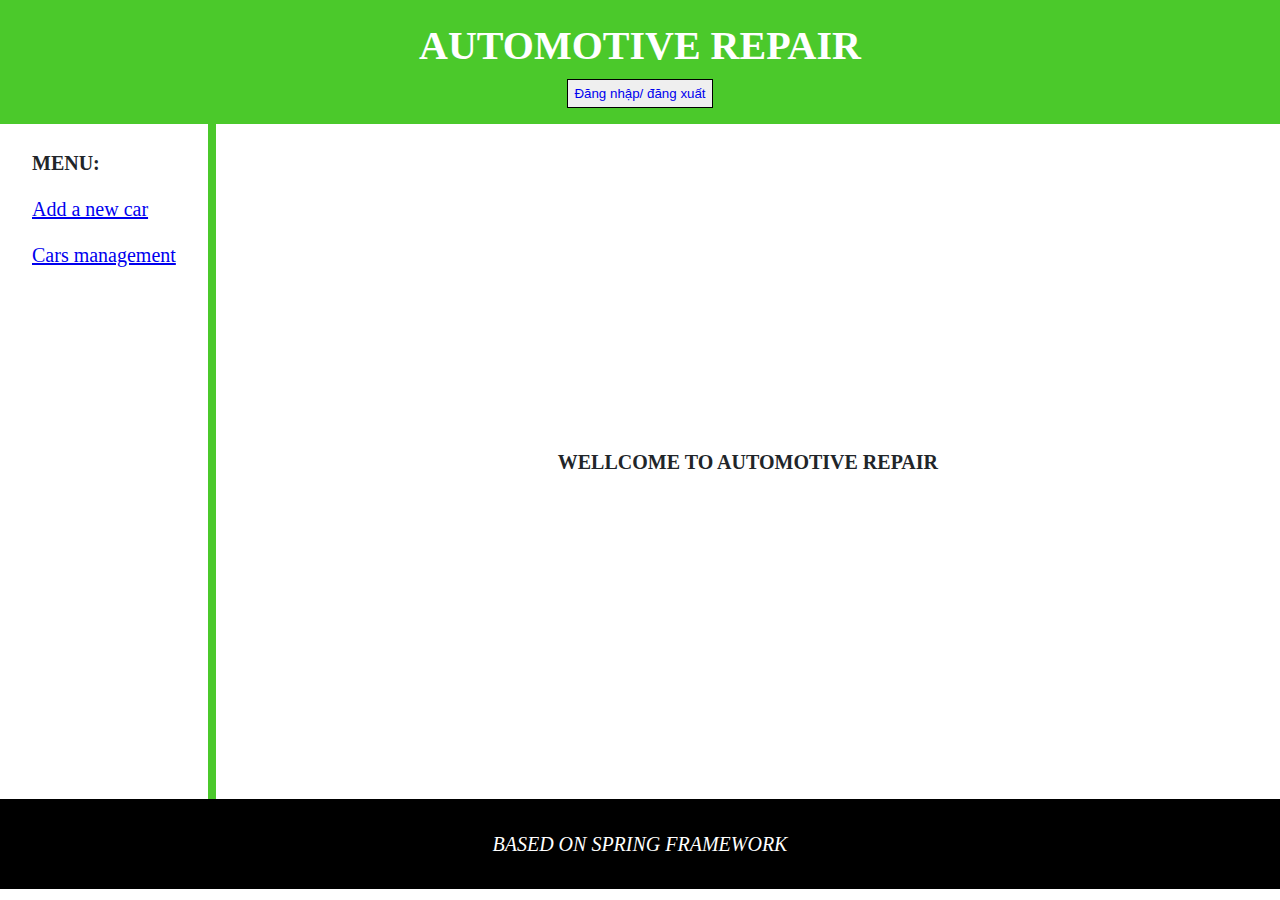
<file: final-exam FE2/html/index.html>
<!DOCTYPE html>
<html lang="en">
<head>
    <meta charset="UTF-8">
    <meta name="viewport" content="width=device-width, initial-scale=1.0">
    <title>CAR REPAIR SHOP</title>
    <link rel="stylesheet" href="../css/index.css">
    <title>Document</title>
</head>
<body>
    <header>
        <h1>AUTOMOTIVE REPAIR</h1>
        <button type="button"><a href="../html/login.html">Đăng nhập/ đăng xuất</a></button>
    </header>

    <div class="container">
        <aside>
            <div class="menu">
                <p><b>MENU:</b></p>
                <p><a href="../html/add-new-car.html" target="_blank">Add a new car</a></p>
                <p><a href="../html/cars-management.html">Cars management</a></p>
            </div>
        </aside>
<a href=""></a>
        <div class="vr">
        </div>

        <main>
            <p><b>WELLCOME TO AUTOMOTIVE REPAIR</b></p>
        </main>
    </div>

    <footer><i>BASED ON SPRING FRAMEWORK</i></footer>
</body>
</html>
</file>
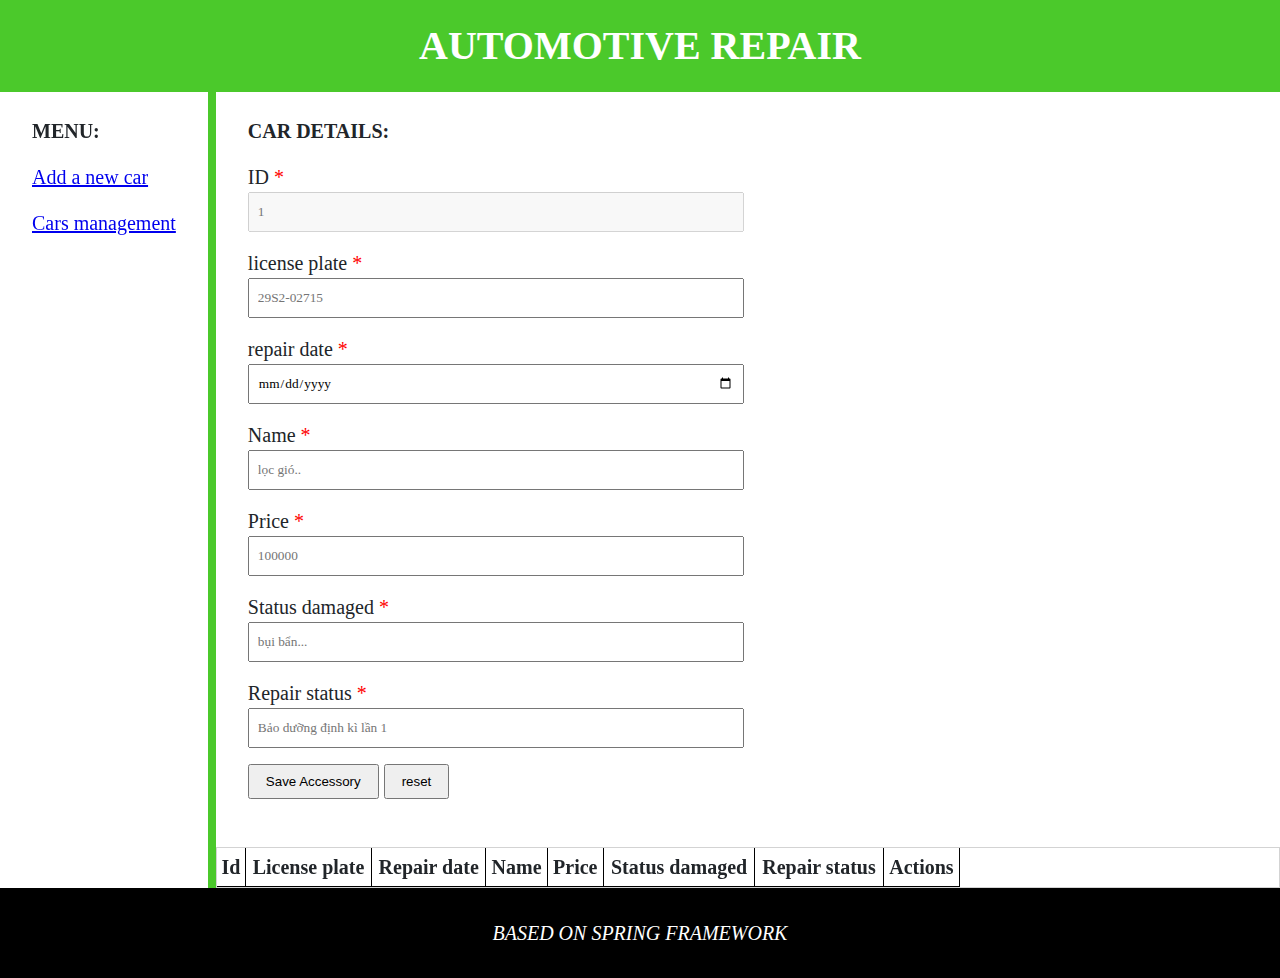
<file: final-exam FE2/html/accessory-detail.html>
<!DOCTYPE html>
<html lang="en">
<head>
    <meta charset="UTF-8">
    <meta name="viewport" content="width=device-width, initial-scale=1.0">
    <title>Accessory-detail</title>
    <link rel="stylesheet" href="../css/cars-management.css">
    <title>Document</title>
    <link rel="stylesheet" href="../fontawesome-free-6.5.1-web/fontawesome-free-6.5.1-web/css/all.min.css">
</head>
<body>
    <header>
        <h1>AUTOMOTIVE REPAIR</h1>
    </header>

    <div class="container">
        <aside>
            <div class="menu">
                <p><b>MENU:</b></p>
                <p><a href="../html/add-new-car.html">Add a new car</a></p>
                <p><a href="../html/cars-management.html">Cars management</a></p>
            </div>
        </aside>

        <div class="vr">
        </div>

        <main>
            <form id="accessory-form" >
                <p><b>CAR DETAILS:</b></p>
                <div class="form-control">
                    <label for="id">ID</label>
                    <input type="text" name="id" id="id" placeholder="1" required disabled>
                </div>

                <div class="form-control">
                    <label for="license-plate">license plate</label>
                    <input type="text" name="license-plate" id="license-plate" placeholder="29S2-02715" required>
                </div>

                <div class="form-control">
                    <label for="repair-date">repair date</label>
                    <input type="date" name="repair-date" id="repair-date" required>
                </div>
                
                <div class="form-control">
                    <label for="name">Name</label>
                    <input type="text" name="name" id="name" placeholder="lọc gió.." required>
                </div>

                <div class="form-control">
                    <label for="price">Price</label>
                    <input type="number" name="price" id="price" placeholder="100000" required>
                </div>

                <div class="form-control">
                    <label for="status-damaged">Status damaged</label>
                    <input type="text" name="status-damaged" id="status-damaged" placeholder="bụi bẩn..." required>
                </div>

                <div class="form-control">
                    <label for="repair-status">Repair status</label>
                    <input type="text" name="repair-status" id="repair-status" placeholder="Bảo dưỡng định kì lần 1" required>
                </div>

                <div class="form-submit">
                    <div>
                        <input type="submit" value="Save Accessory">
                        <input type="reset" value="reset">
                    </div>

                </div>
            </form>

            <div class="table-container">
                <table>
                    <thead>
                        <tr>
                            <th>Id</th>
                            <th>License plate</th>
                            <th>Repair date</th>
                            <th>Name</th>
                            <th>Price</th>
                            <th>Status damaged</th>
                            <th>Repair status</th>
                            <th>Actions</th>
                        </tr>
                    </thead>
                    <tbody id = "accessories">
                    </tbody>
                </table>
            </div>
        </main>
    </div>

    <footer><i>BASED ON SPRING FRAMEWORK</i></footer>
    <script src="../js/accessory-datail.js"></script>
</body>
</html>
</file>
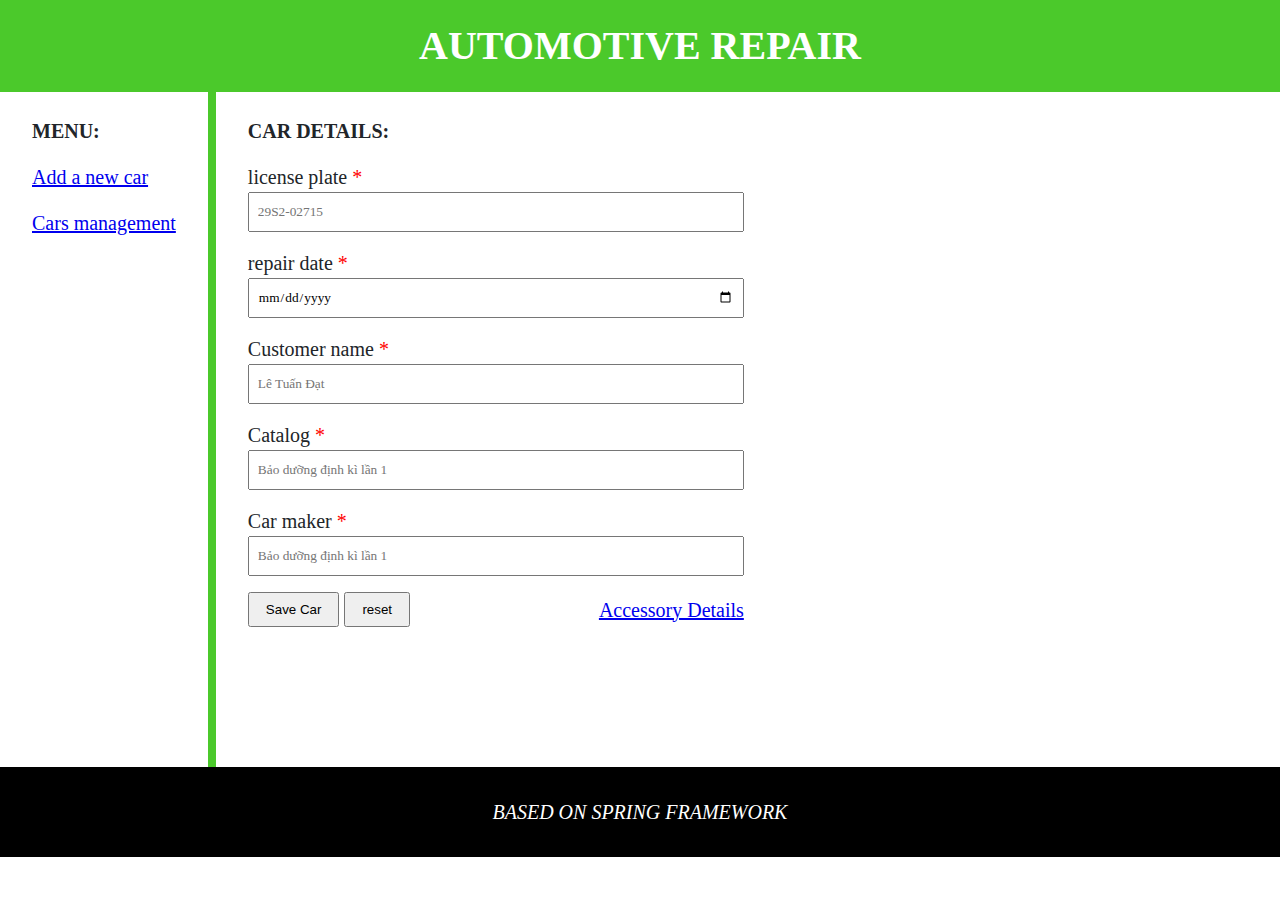
<file: final-exam FE2/html/add-new-car.html>
<!DOCTYPE html>
<html lang="en">
<head>
    <meta charset="UTF-8">
    <meta name="viewport" content="width=device-width, initial-scale=1.0">
    <title>Add new car</title>
    <link rel="stylesheet" href="../css/add-new-car.css">
    <title>Document</title>
</head>
<body>
    <header>
        <h1>AUTOMOTIVE REPAIR</h1>
    </header>

    <div class="container">
        <aside>
            <div class="menu">
                <p><b>MENU:</b></p>
                <p><a href="../html/add-new-car.html">Add a new car</a></p>
                <p><a href="../html/cars-management.html">Cars management</a></p>
            </div>
        </aside>

        <div class="vr">
        </div>

        <main>
            <form id="car-create-form">
                <p><b>CAR DETAILS:</b></p>

                <div class="form-control">
                    <label for="license-plate">license plate</label>
                    <input type="text" name="license-plate" id="license-plate" placeholder="29S2-02715" required>
                </div>

                <div class="form-control">
                    <label for="repair-date">repair date</label>
                    <input type="date" name="repair-date" id="repair-date" required>
                </div>
                
                <div class="form-control">
                    <label for="customer-name">Customer name</label>
                    <input type="text" name="customer-name" id="customer-name" placeholder="Lê Tuấn Đạt" required>
                </div>

                <div class="form-control">
                    <label for="catalog">Catalog</label>
                    <input type="text" name="catalog" id="catalog" placeholder="Bảo dưỡng định kì lần 1" required>
                </div>

                <div class="form-control">
                    <label for="car-maker">Car maker</label>
                    <input type="text" name="car-maker" id="car-maker" placeholder="Bảo dưỡng định kì lần 1" required>
                </div>

                <div class="form-submit">
                    <div>
                        <input type="submit" value="Save Car">
                        <input type="reset" value="reset">
                    </div>

                    <div>
                        <a href="../html/accessory-detail.html">Accessory Details</a>
                    </div>
                </div>
            </form>
        </main>
    </div>

    <footer><i>BASED ON SPRING FRAMEWORK</i></footer>

    <script src="../js/add-new-car.js"></script>
</body>
</html>
</file>
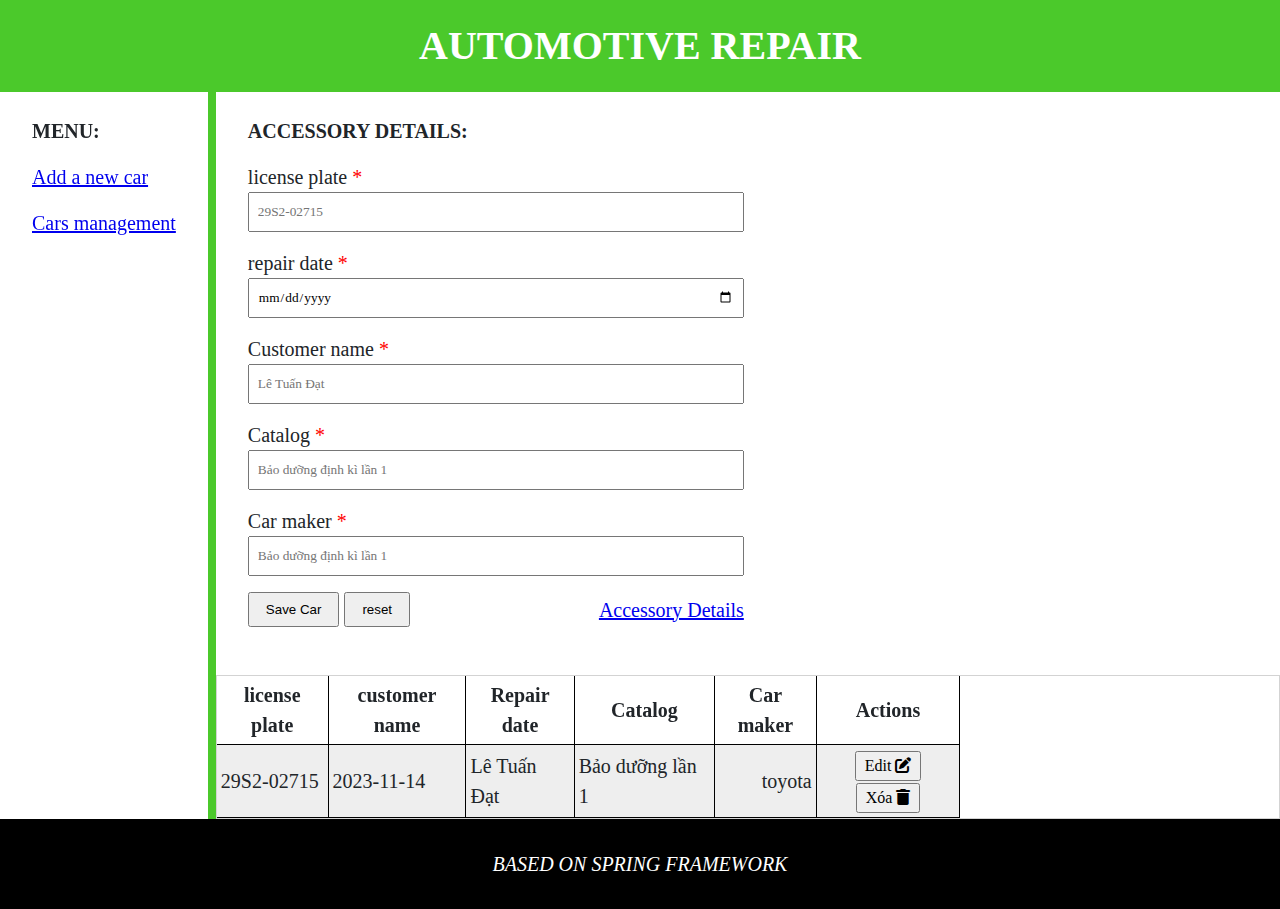
<file: final-exam FE2/html/cars-management.html>
<!DOCTYPE html>
<html lang="en">
<head>
    <meta charset="UTF-8">
    <meta name="viewport" content="width=device-width, initial-scale=1.0">
    <title>Car management</title>
    <link rel="stylesheet" href="../css/cars-management.css">
    <title>Document</title>
    <link rel="stylesheet" href="../fontawesome-free-6.5.1-web/fontawesome-free-6.5.1-web/css/all.min.css">
</head>
<body>
    <header>
        <h1>AUTOMOTIVE REPAIR</h1>
    </header>

    <div class="container">
        <aside>
            <div class="menu">
                <p><b>MENU:</b></p>
                <p><a href="../html/add-new-car.html">Add a new car</a></p>
                <p><a href="../html/cars-management.html">Cars management</a></p>
            </div>
        </aside>

        <div class="vr">
        </div>

        <main>
            <form id="car-update-form" >
                <p><b>ACCESSORY DETAILS:</b></p>

                <div class="form-control">
                    <label for="license-plate">license plate</label>
                    <input type="text" name="license-plate" id="license-plate" placeholder="29S2-02715" required>
                </div>

                <div class="form-control">
                    <label for="repair-date">repair date</label>
                    <input type="date" name="repair-date" id="repair-date" required>
                </div>
                
                <div class="form-control">
                    <label for="customer-name">Customer name</label>
                    <input type="text" name="customer-name" id="customer-name" placeholder="Lê Tuấn Đạt" required>
                </div>

                <div class="form-control">
                    <label for="catalog">Catalog</label>
                    <input type="text" name="catalog" id="catalog" placeholder="Bảo dưỡng định kì lần 1" required>
                </div>

                <div class="form-control">
                    <label for="car-maker">Car maker</label>
                    <input type="text" name="car-maker" id="car-maker" placeholder="Bảo dưỡng định kì lần 1" required>
                </div>


                <div class="form-submit">
                    <div>
                        <input type="submit" value="Save Car">
                        <input type="reset" value="reset">
                    </div>

                    <div>
                        <a href="../html/accessory-detail.html">Accessory Details</a>
                    </div>
                </div>
            </form>

            <div class="table-container">
                <table>
                    <thead>
                        <tr>
                            <th>license plate</th>
                            <th>customer name</th>
                            <th>Repair date</th>
                            <th>Catalog</th>
                            <th>Car maker</th>
                            <th>Actions</th>
                        </tr>
                    </thead>
                    <tbody id = "cars">
                        <tr>
                            <td>29S2-02715</td>
                            <td>2023-11-14</td>
                            <td>Lê Tuấn Đạt</td>
                            <td>Bảo dưỡng lần 1</td>
                            <td>toyota</td>
                            <td>
                                <button>Edit <i class="fa-solid fa-pen-to-square"></i></button>
                                <button>Xóa <i class="fa-solid fa-trash"></i></button>
                            </td>
                        </tr>
                        
                    </tbody>
                </table>
            </div>
        </main>
    </div>

    <footer><i>BASED ON SPRING FRAMEWORK</i></footer>
    <script src="../js/car-management.js"></script>
</body>
</html>
</file>
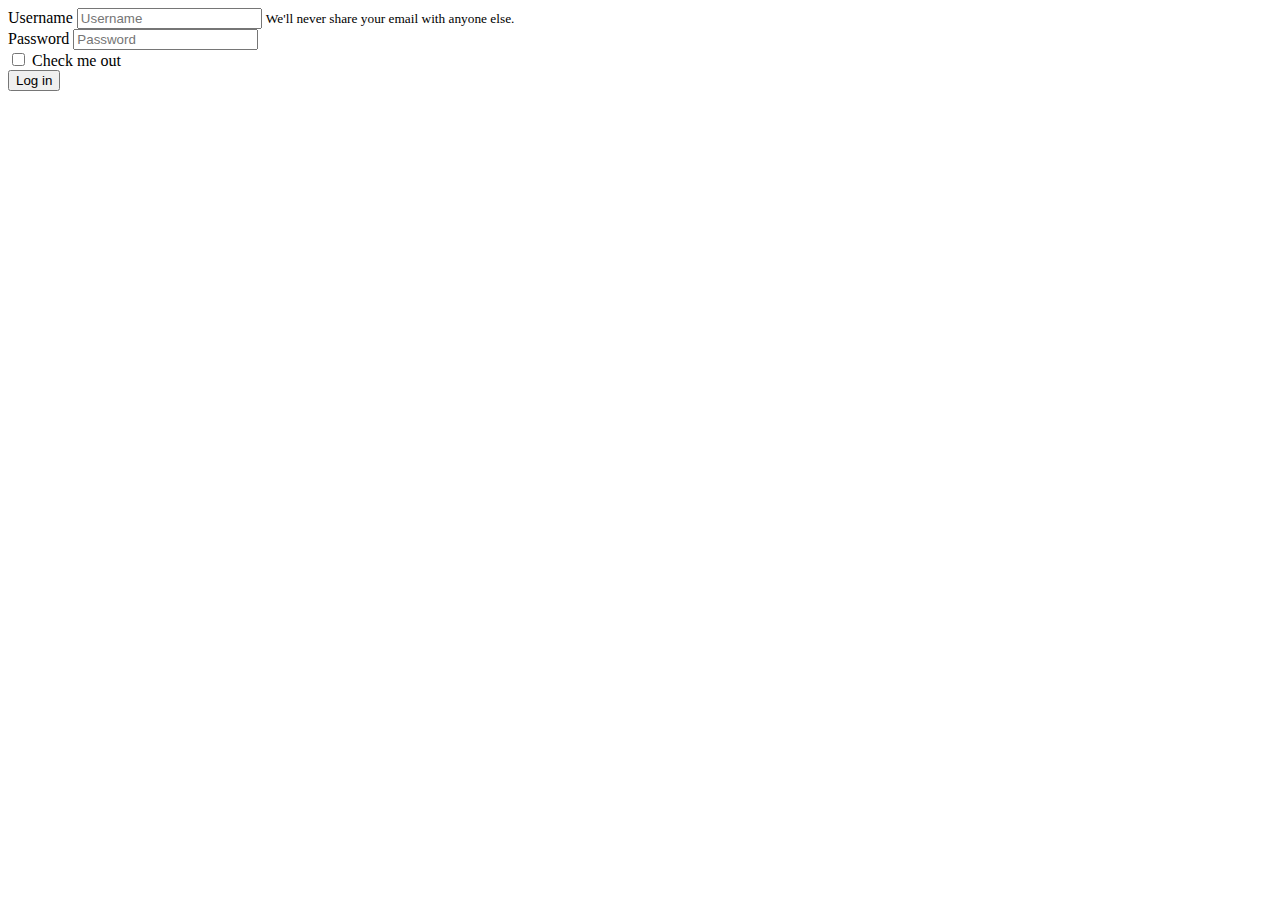
<file: final-exam FE2/html/login.html>
<!DOCTYPE html>
<html lang="en">
<head>
    <meta charset="UTF-8">
    <meta name="viewport" content="width=device-width, initial-scale=1.0">
    <title>Document</title>
    <link href="https://cdn.jsdelivr.net/npm/bootstrap@5.3.2/dist/css/bootstrap.min.css" rel="stylesheet" integrity="sha384-T3c6CoIi6uLrA9TneNEoa7RxnatzjcDSCmG1MXxSR1GAsXEV/Dwwykc2MPK8M2HN" crossorigin="anonymous">
</head>
<body>
    <form>
        <div class="form-group">
          <label for="exampleInputEmail1">Username</label>
          <input type="email" class="form-control" id="username" aria-describedby="emailHelp" placeholder="Username">
          <small id="emailHelp" class="form-text text-muted">We'll never share your email with anyone else.</small>
        </div>
        <div class="form-group">
          <label for="exampleInputPassword1">Password</label>
          <input type="password" class="form-control" id="password" placeholder="Password">
        </div>
        <div class="form-group form-check">
          <input type="checkbox" class="form-check-input" id="exampleCheck1">
          <label class="form-check-label" for="exampleCheck1">Check me out</label>
        </div>
        <button type="button" class="btn btn-primary" onclick="handleLogin()">Log in</button>
      </form>
      <script src="../js/login.js"></script>
</body>
</html>
</file>
<file: final-exam FE2/css/index.css>
*{
    margin: 0;
    padding: 0;
    box-sizing: border-box;
}

body{
    font-family: Cambria;
    font-size: 1.25em;
    font-weight: 400;
    line-height: 1.5;
    color: #212529;
    background-color: #ffffff;
}

header{
    background-color: rgb(75, 201, 43);
    color: #ffffff;
    padding: 16px 0;
    text-align: center;
}

header button{
    padding: 6px;
    cursor: pointer;
    border: 1px solid black;
}

header button a{
    text-decoration: none;
    
}


.container{
    display: flex;
    min-height: 75vh;
}

aside{
    padding: 24px 32px;
}

.menu{
    position: sticky;
    top: 16px;
    display: flex;
    flex-direction: column;
    row-gap: 16px;
}

.vr{
    width: 8px;
    background-color: rgb(75, 201, 43);
}

main{
    flex: 1;
    display: flex;
    justify-content: center;
    align-items: center;
}

footer{
    background-color: black;
    color: #ffffff;
    text-align: center;
    padding: 30px 0px;
}
</file>
<file: final-exam FE2/css/cars-management.css>
*{
    margin: 0;
    padding: 0;
    box-sizing: border-box;
}

body{
    font-family: Cambria;
    font-size: 1.25em;
    font-weight: 400;
    line-height: 1.5;
    color: #212529;
    background-color: #ffffff;
}

header{
    background-color: rgb(75, 201, 43);
    color: #ffffff;
    padding: 16px 0;
    text-align: center;
}

.container{
    display: flex;
    min-height: 75vh;
}

aside{
    padding: 24px 32px;
}

.menu{
    position: sticky;
    top: 16px;
    display: flex;
    flex-direction: column;
    row-gap: 16px;
}

.vr{
    width: 8px;
    background-color: rgb(75, 201, 43);
}

main{
    flex: 1;
}

form{
    padding: 24px 32px;
    display: flex;
    flex-direction: column;
    row-gap: 16px;
    max-width: 560px;
}

.form-control{
    display: flex;
    flex-direction: column;
}

.form-control label::after{
    content: ' *';
    color: red;
}

.form-control input{
    height: 40px;
    font-weight: inherit;
    font-family: inherit;
    padding: 0 8px;
}

.form-submit{
    display: flex;
    justify-content: space-between;
    align-items: center;
}

.form-submit input{
    padding: 8px 16px;
}

.table-container{
    margin-top: 24px;
    max-height: 300px;
    overflow-y: scroll;
    border: 1px solid #d3d3d3;
}

table{
    height: 100%;
    width: 70%;
    cursor: pointer;;
    border-collapse: collapse;
}

thead{
    position: sticky;
    top: 0;
    background-color: #ffffff;
    border-bottom: 1px solid black;
}

th, td{
    border-right: 1px solid black;
    border-bottom: 1px solid black;
    padding: 4px 4px;
}

tbody tr:nth-child(odd){
    background-color: #eeeeee;
}

tbody tr:hover{
    background-color: #dddddd;
}

td button{
    padding: 4px 8px;
    font-size: 16px;
    font-family: inherit;
}

td:last-child{
    text-align: center;
}

td:nth-child(5){
    text-align: right;
}

footer{
    background-color: black;
    color: #ffffff;
    text-align: center;
    padding: 30px 0px;
}
</file>
<file: final-exam FE2/css/add-new-car.css>
*{
    margin: 0;
    padding: 0;
    box-sizing: border-box;
}

body{
    font-family: Cambria;
    font-size: 1.25em;
    font-weight: 400;
    line-height: 1.5;
    color: #212529;
    background-color: #ffffff;
}

header{
    background-color: rgb(75, 201, 43);
    color: #ffffff;
    padding: 16px 0;
    text-align: center;
}

.container{
    display: flex;
    min-height: 75vh;
}

aside{
    padding: 24px 32px;
}

.menu{
    position: sticky;
    top: 16px;
    display: flex;
    flex-direction: column;
    row-gap: 16px;
}

.vr{
    width: 8px;
    background-color: rgb(75, 201, 43);
}

main{
    flex: 1;
}

form{
    padding: 24px 32px;
    display: flex;
    flex-direction: column;
    row-gap: 16px;
    max-width: 560px;
}

.form-control{
    display: flex;
    flex-direction: column;
}

.form-control label::after{
    content: ' *';
    color: red;
}

.form-control input{
    height: 40px;
    font-weight: inherit;
    font-family: inherit;
    padding: 0 8px;
}

.form-submit{
    display: flex;
    justify-content: space-between;
    align-items: center;
}

.form-submit input{
    padding: 8px 16px;
}

footer{
    background-color: black;
    color: #ffffff;
    text-align: center;
    padding: 30px 0px;
}
</file>
